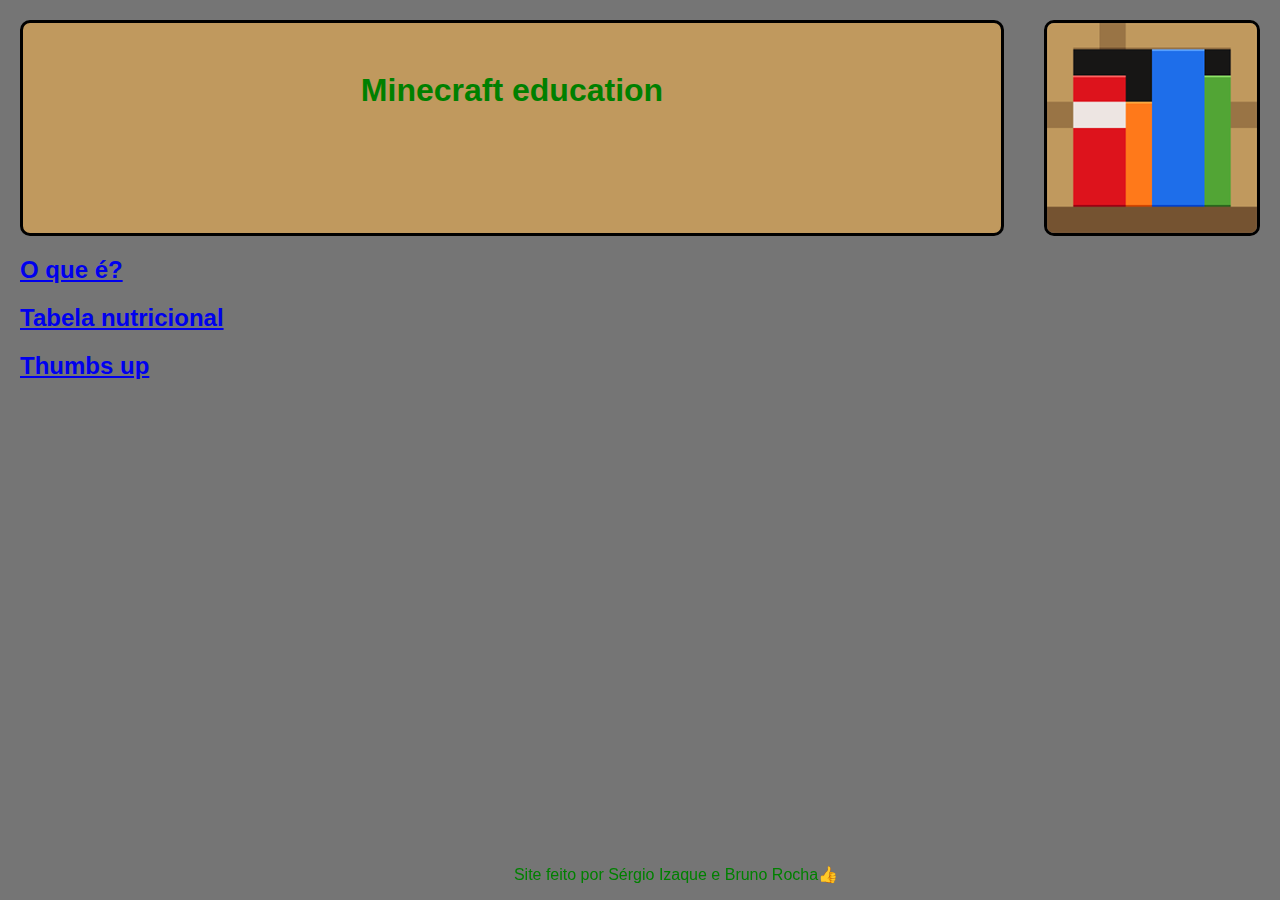
<file: minecrafteducation/index.html>
<!DOCTYPE html>
    <html>
        <head>
            <meta charset="UTF-8">
            <title>Página principal</title>
            <link rel="stylesheet" href="style.css">
        </head>
    <body class="pag1">
        
      <div class="grid">

        <h1>Minecraft education</h1>

        <img class="img1"src="livrosbloco.png" alt="minecrafteducation">

      </div>

      <a href="pag2.html#minecrafteducation"><h2>O que é?</h2></a>
      <a href="pag3.html#minecrafteducation"><h2>Tabela nutricional</h2></a>
      <a href="pag4.html"><h2>Thumbs up</h2></a>

      <footer>
        <p class="rodape"> Site feito por Sérgio Izaque e Bruno Rocha👍</p>
      </footer>

    </body>
    </html>
</file>
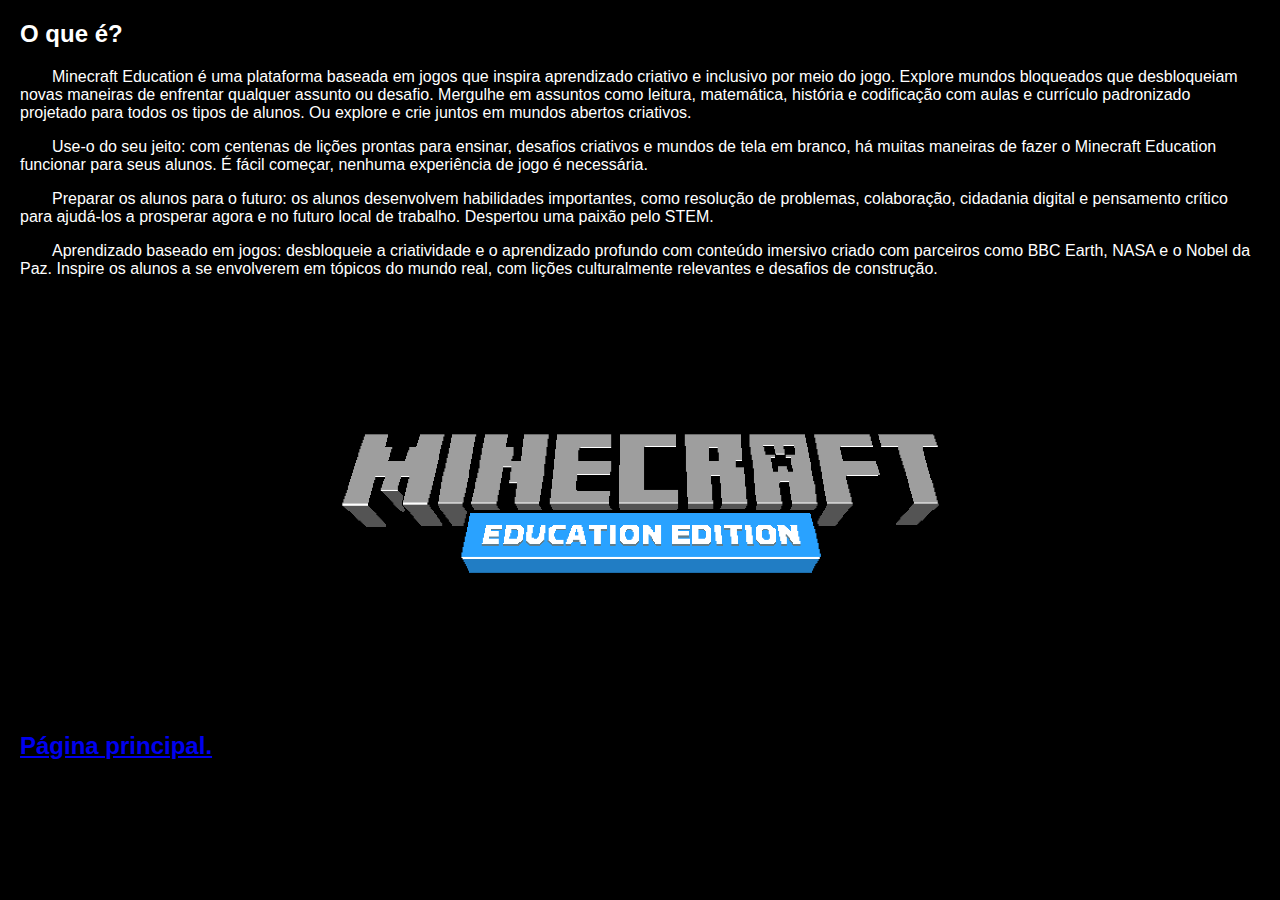
<file: minecrafteducation/pag2.html>
<!DOCTYPE html>
    <html>
        <head>
            <meta charset="UTF-8">
            <title> O que é o minecraft education? </title>
            <link rel="stylesheet" href="style.css">
        </head>
    <body class="pag2">
        
        <div>

            <a name="minecrafteducation"></a>
            <h2> O que é? </h2>
            <p> Minecraft Education é uma plataforma baseada em jogos que inspira aprendizado criativo e inclusivo por meio do jogo. Explore mundos bloqueados que desbloqueiam novas maneiras de enfrentar qualquer assunto ou desafio. Mergulhe em assuntos como leitura, matemática, história e codificação com aulas e currículo padronizado projetado para todos os tipos de alunos. Ou explore e crie juntos em mundos abertos criativos.</p>

            <p> Use-o do seu jeito: com centenas de lições prontas para ensinar, desafios criativos e mundos de tela em branco, há muitas maneiras de fazer o Minecraft Education funcionar para seus alunos. É fácil começar, nenhuma experiência de jogo é necessária.</p>
                
            <p> Preparar os alunos para o futuro: os alunos desenvolvem habilidades importantes, como resolução de problemas, colaboração, cidadania digital e pensamento crítico para ajudá-los a prosperar agora e no futuro local de trabalho. Despertou uma paixão pelo STEM.</p>
                
            <p> Aprendizado baseado em jogos: desbloqueie a criatividade e o aprendizado profundo com conteúdo imersivo criado com parceiros como BBC Earth, NASA e o Nobel da Paz. Inspire os alunos a se envolverem em tópicos do mundo real, com lições culturalmente relevantes e desafios de construção.  </p>

            <img class="img2"src="logo.png" alt="minecrafteducation2">

        </div>

        <a href="index.html"><h2>Página principal.</h2></a>



    </body>
    </html>
</file>
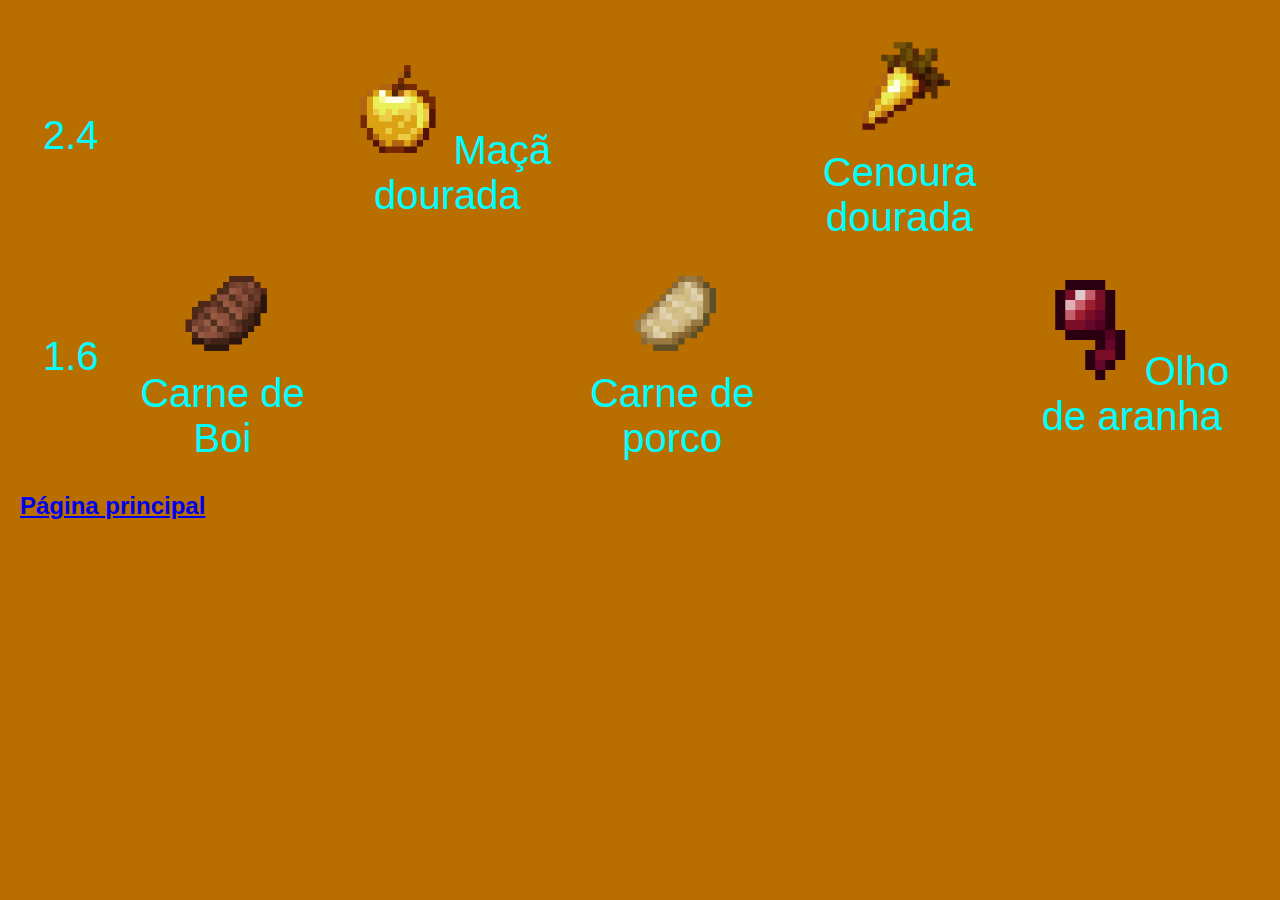
<file: minecrafteducation/pag3.html>
<!DOCTYPE html>
    <html>
        <head>
            <meta charset="UTF-8">
            <title>Tabela nutricional</title>
            <link rel="stylesheet" href="style.css">
        </head>
    <body class="pag3">

        <table border="0" cellspacing="10">
            <tr>
                <td></td>
                <td>2.4</td>
                <td></td>
                <td></td>
                <td class="td2"><img class="img3" src="macadourada.png" alt="maca">Maçã dourada</td>
                <td></td>
                <td class="td2"><img class="img3" src="cenouradourada.png" alt="cenoura">Cenoura dourada</td>
                <td></td>
            </tr>
            <tr>
                <td></td>
                <td>1.6</td>
                <td></td>
                <td class="td2"><img class="img3" src="carne.png" alt="carne">Carne de Boi</td>
                <td></td>
                <td class="td2"><img class="img3" src="porco.png" alt="porco">Carne de porco</td>
                <td></td>
                <td class="td2"><img class="img3" src="aranha.png" alt="aranha">Olho de aranha</td>
                <td></td>
            </tr>

        </table>

        <a href="index.html"><h2>Página principal</h2></a>

    </body>
    </html>
</file>
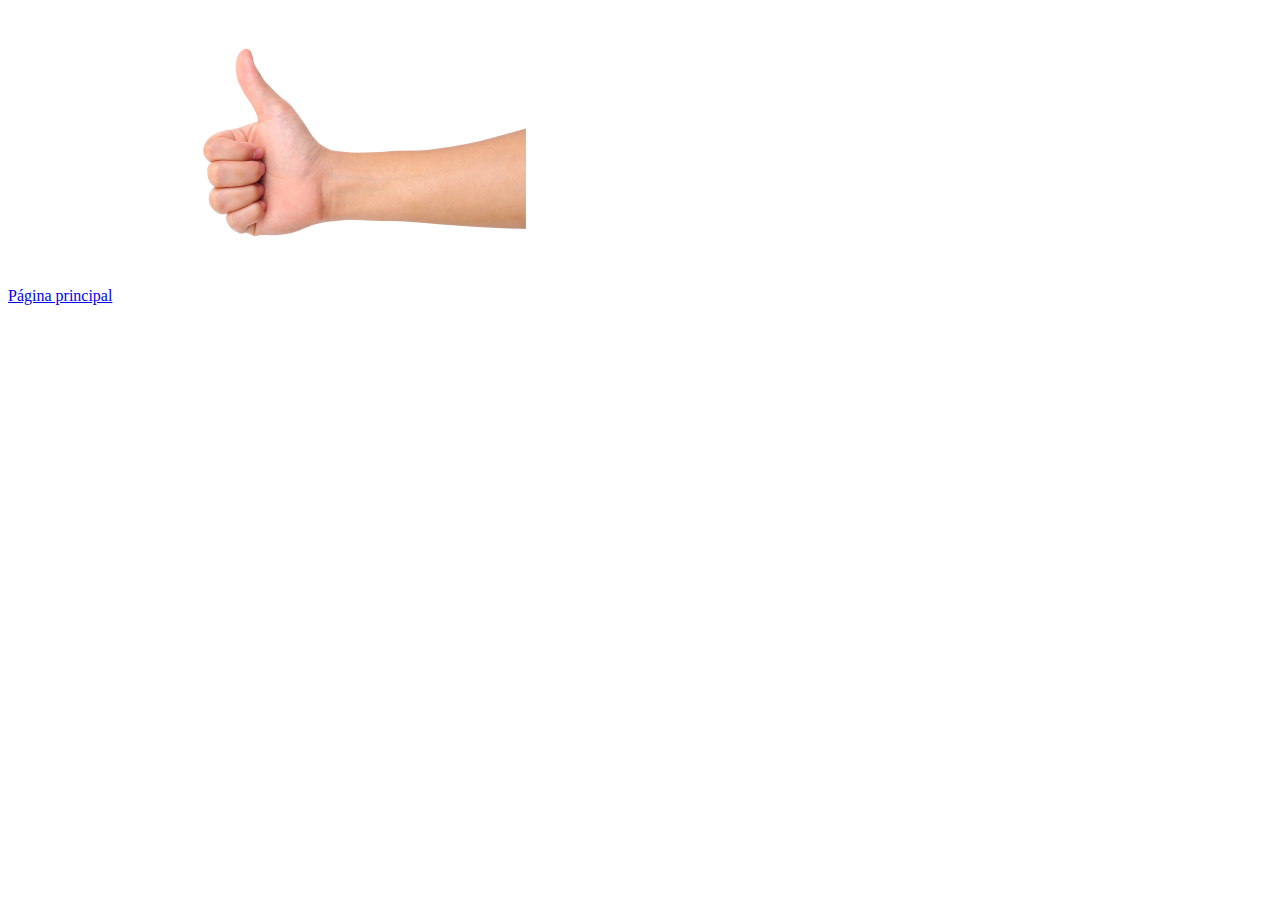
<file: minecrafteducation/pag4.html>
<!DOCTYPE html>
    <html>
        <head>
            <meta charset="UTF-8">
            <title>Joia</title>
        </head>
    <body class="pag4">

        <a href="index.html">Página principal</a>
        <img src="thumbsup.jpg" alt="joia">

    </body>
    </html>
</file>
<file: minecrafteducation/style.css>
.pag1 {
  background-color: rgb(117, 117, 117);
  font-family: 'Segoe UI', Tahoma, Geneva, Verdana, sans-serif;
  color: rgb(0, 128, 0);
  margin: 20px;
}

.pag2 {
  background-color: rgb(0, 0, 0);
  font-family:  'Franklin Gothic Medium', 'Arial Narrow', Arial, sans-serif;
  color: rgb(255, 255, 255);
  margin: 20px;
}

.pag3 {
  background-color: rgb(185, 111, 0);
  font-family: 'Lucida Sans', 'Lucida Sans Regular', 'Lucida Grande', 'Lucida Sans Unicode', Geneva, Verdana, sans-serif;
  color: aqua;
  margin: 20px;
}

.pag4 {
  background-color: rgb(38, 0, 255);
  font-family: Impact, Haettenschweiler, 'Arial Narrow Bold', sans-serif;
  color: blueviolet;
  margin: 20px;
}
.grid {
  display: grid;
  grid-template-columns: 1fr 1fr;
  gap: 20px;
}

h1 {
  text-align: left;
  background-color: RGB(192, 153, 94);
  border-radius: 4px;
  text-align: center;
  grid-column: 1/3;
  border-color: black;
  border-radius: 10px;
  border-style: solid;
  padding-top: 5%;
  margin: 0px;
}

.img1 {
  grid-column: 4;
  border-radius: 10px;
  border-color: black;
  border-style: solid;
}

.img2 {
  margin: auto;
  display: block;
  width: 60%; 
}

.img3 {
  height: 100px;
  margin: 5px;
}

.grid1 {
  grid-column: 1/2;
}

p {
  text-indent: 2em;
}

.rodape {
  position: fixed;
  bottom: 0;
  width: 100%;
}

footer {
  display: block;
  text-align: center;
}

td {
  font-size: 40px;
  text-align: center;
}



.td2 {
  width: 420px;
}
</file>
